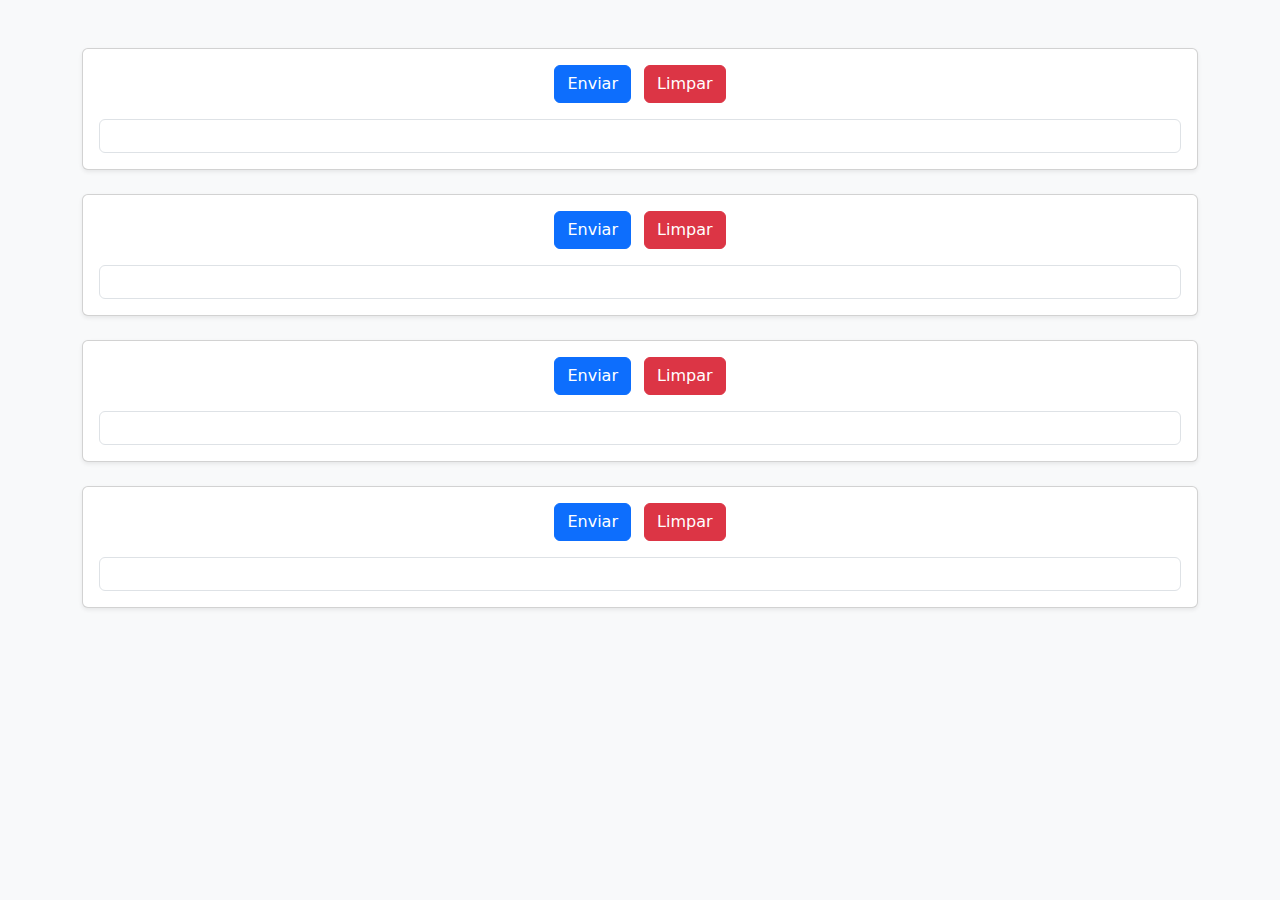
<file: aula2/index.html>
<!DOCTYPE html>
<html lang="pt-br">

<head>
    <meta charset="UTF-8">
    <meta name="viewport" content="width=device-width, initial-scale=1.0">
    <meta http-equiv="X-UA-Compatible" content="ie=edge">
    <!-- Adicionando Bootstrap -->
    <link href="https://cdn.jsdelivr.net/npm/bootstrap@5.3.0-alpha1/dist/css/bootstrap.min.css" rel="stylesheet">
    <script src="https://cdn.jsdelivr.net/npm/bootstrap@5.3.0-alpha1/dist/js/bootstrap.bundle.min.js"></script>    
    <script src="https://code.jquery.com/jquery-3.7.1.min.js"
        integrity="sha256-/JqT3SQfawRcv/BIHPThkBvs0OEvtFFmqPF/lYI/Cxo=" crossorigin="anonymous"></script>
    <title>Aula 2</title>
</head>

<body class="bg-light">
    <div class="container mt-5">
        <div class="card mb-4 shadow-sm">
            <div class="card-body">
                <div class="text-center mb-3">
                    <input type="button" id="enviar" name="enviar" value="Enviar" class="btn btn-primary me-2">
                    <input type="button" id="limpar" name="limpar" value="Limpar" class="btn btn-danger">
                </div>
                <div id="resultado1" class="border rounded p-3 bg-white"></div>
            </div>
        </div>

        <div class="card mb-4 shadow-sm">
            <div class="card-body">
                <div class="text-center mb-3">
                    <input type="button" id="enviar2" name="enviar2" value="Enviar" class="btn btn-primary me-2">
                    <input type="button" id="limpar2" name="limpar2" value="Limpar" class="btn btn-danger">
                </div>
                <div id="resultado2" class="border rounded p-3 bg-white"></div>
            </div>
        </div>

        <div class="card mb-4 shadow-sm">
            <div class="card-body">
                <div class="text-center mb-3">
                    <input type="button" id="enviar3" name="enviar3" value="Enviar" class="btn btn-primary me-2">
                    <input type="button" id="limpar3" name="limpar3" value="Limpar" class="btn btn-danger">
                </div>
                <div id="resultado3" class="border rounded p-3 bg-white"></div>
            </div>
        </div>
        <div class="card mb-4 shadow-sm">
            <div class="card-body">
                <div class="text-center mb-3">
                    <input type="button" id="enviar4" name="enviar4" value="Enviar" class="btn btn-primary me-2">
                    <input type="button" id="limpar4" name="limpar4" value="Limpar" class="btn btn-danger">
                </div>
                <div id="resultado4" class="border rounded p-3 bg-white"></div>
            </div>
        </div>
    </div>

    
</body>

</html>
</file>
